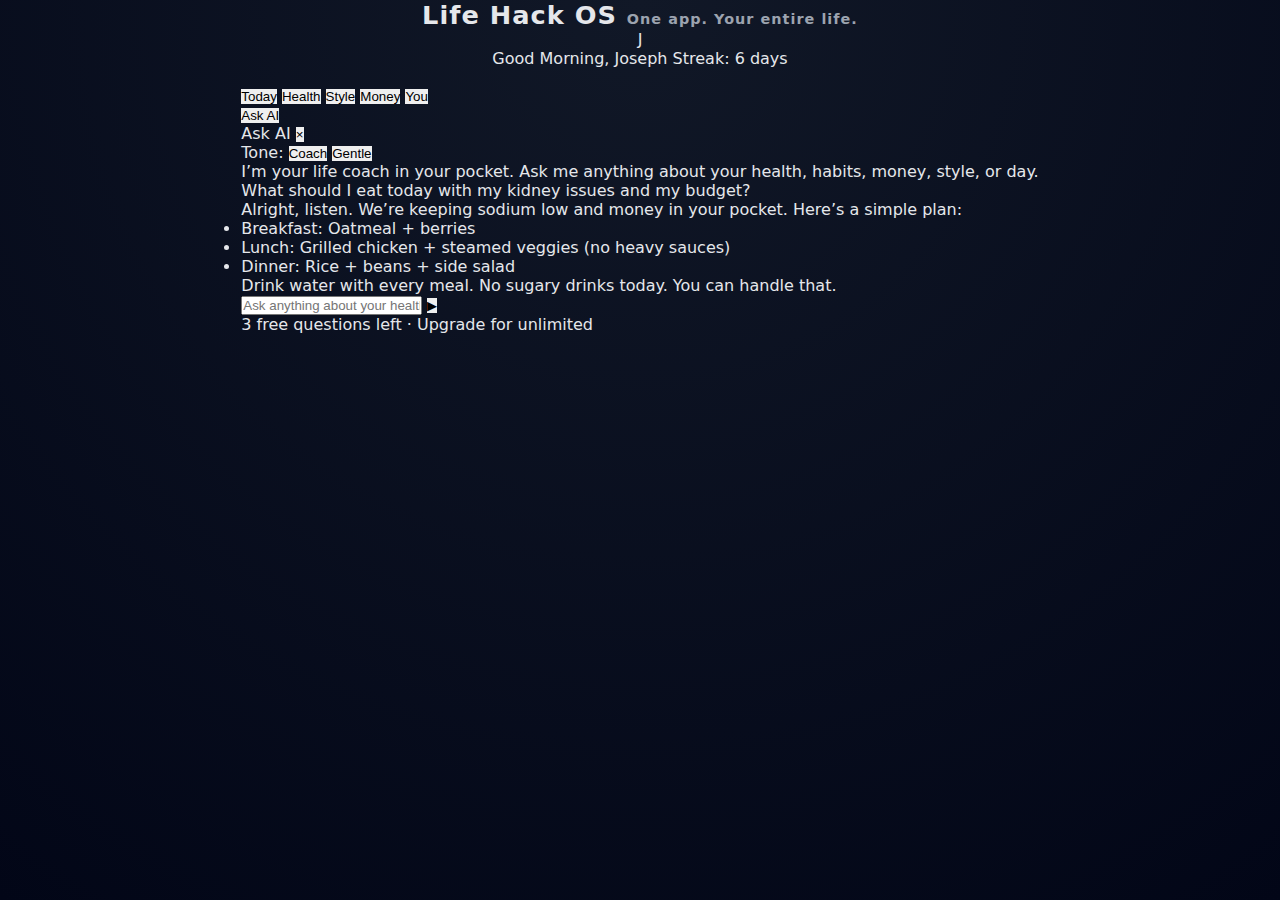
<file: index.html>
<!DOCTYPE html>
<html lang="en">
<head>
  <meta charset="UTF-8" />
  <title>Life Hack OS | Your Life, Upgraded</title>
  <meta name="viewport" content="width=device-width, initial-scale=1" />
  <link rel="stylesheet" href="style.css" />
</head>
<body>
  <!-- ======================= APP WRAPPER ======================= -->
  <div class="app">

    <!-- ========= HEADER ========= -->
    <header class="app-header">
      <div class="app-title">
        <span class="app-name">Life Hack OS</span>
        <span class="app-subtitle">One app. Your entire life.</span>
      </div>
      <div class="app-user">
        <div class="avatar-circle">J</div>
        <div class="user-text">
          <span class="greeting">Good Morning, Joseph</span>
          <span class="streak">Streak: 6 days</span>
        </div>
      </div>
    </header>

    <!-- ========= MAIN CONTENT (SCREENS) ========= -->
    <!-- ===== WATER LOG SCREEN ===== -->
<section class="screen" data-screen="waterLog">
  <h1 class="screen-title">Log Water</h1>

  <article class="card hydration-card">
    <h2>Add Water Intake</h2>
    <div class="water-bottle">
      <div class="water-fill" id="waterLogFill"></div>
    </div>
    <p id="waterLogText">Today: 0 glasses</p>

    <div class="hydration-actions">
      <button class="btn-primary" id="waterLogAddGlass">+ 1 Glass</button>
      <button class="btn-secondary" id="waterLogAddCustom">+ Custom Amount</button>
    </div>
  </article>
</section>

<!-- ===== ADD EXPENSE SCREEN ===== -->
<section class="screen" data-screen="addExpense">
  <h1 class="screen-title">Add Expense</h1>

  <article class="card">
    <h2>New Expense</h2>

    <label class="input-label">Description</label>
    <input type="text" class="input-box" id="expenseDesc" placeholder="e.g. Gas, Groceries, Eating out" />

    <label class="input-label">Amount</label>
    <input type="number" class="input-box" id="expenseAmount" placeholder="e.g. 27.50" />

    <label class="input-label">Category</label>
    <select class="input-box" id="expenseCategory">
      <option>Groceries</option>
      <option>Eating out</option>
      <option>Gas</option>
      <option>Bills</option>
      <option>Other</option>
    </select>

    <button class="btn-primary full-width" id="saveExpense">Save Expense</button>
  </article>
</section>

<!-- ===== WEEKLY WEATHER SCREEN ===== -->
<section class="screen" data-screen="weatherWeek">
  <h1 class="screen-title">Weekly Weather</h1>

  <article class="card">
    <h2>Extended Forecast</h2>

    <ul class="list" id="weatherList">
      <!-- JS will insert the daily forecast -->
    </ul>
  </article>
</section>

    <main class="app-main">

      <!-- ===== TODAY SCREEN ===== -->
      <section class="screen screen-active" data-screen="today">
        <!-- Daily Status Cards -->
        <div class="card-row">
          <article class="card">
            <h2>Health · <span class="score">82</span> / 100</h2>
            <p class="card-sub">Solid day. Let’s push a little harder.</p>
            <div class="meter-group">
              <div class="meter">
                <span class="meter-label">Steps</span>
                <div class="meter-bar">
                  <div class="meter-fill" style="width: 70%"></div>
                </div>
                <span class="meter-value">8,420 / 10,000</span>
              </div>
              <div class="meter">
                <span class="meter-label">Water</span>
                <div class="meter-bar">
                  <div class="meter-fill meter-fill-secondary" style="width: 60%"></div>
                </div>
                <span class="meter-value" id="todayWaterText">5 / 8 glasses</span>
              </div>
              <div class="meter">
                <span class="meter-label">Sleep</span>
                <div class="meter-bar">
                  <div class="meter-fill meter-fill-soft" style="width: 80%"></div>
                </div>
                <span class="meter-value">6.5 / 8 hrs</span>
              </div>
            </div>
          </article>

          <article class="card">
            <h2>Energy & Safety</h2>
            <p class="card-sub">You’re currently <strong>outside</strong>.</p>
            <div class="pill-row">
              <span class="pill">UV 7 · High</span>
              <span class="pill">88°F</span>
              <span class="pill pill-warn">Hydrate now</span>
            </div>
            <p class="card-note">
              You’ve been in strong sun for 22 minutes. Cool down inside for 10–15 minutes.
            </p>
          </article>

          <article class="card">
            <h2>Spending · This Week</h2>
            <p class="card-sub">You’re $34 over last week’s pace.</p>
            <div class="money-row">
              <div>
                <span class="money-label">Total spent</span>
                <span class="money-value">$312</span>
              </div>
             
            </div>
          </article>
        </div>

        <!-- Quick Actions -->
       <div class="quick-actions quick-actions-today">
  <button class="chip" id="btnGoWaterLog">+ Log water</button>
  <button class="chip">+ Log meal</button>
  <button class="chip">Scan outfit</button>
  <button class="chip" id="btnGoAddExpense">Add expense</button>
  <button class="chip" id="btnGoWeatherWeek">Check weather</button>
</div>


        <!-- Coach Message -->
        <article class="card card-coach">
          <h2>Coach Message</h2>
          <p class="coach-quote" id="coachQuote">
            This time next year they won’t recognize you.  
            Drink water, move your body, and respect your money.
          </p>
          <button class="btn-primary full-width" id="btnPepTalk">Get today’s pep talk</button>
        </article>

        <!-- Today’s Plan -->
        <article class="card">
          <h2>Today’s Plan</h2>
          <div class="timeline">
            <div class="timeline-item">
              <span class="timeline-time">Morning</span>
              <span class="timeline-text">10-min walk · Light stretch</span>
            </div>
            <div class="timeline-item">
              <span class="timeline-time">Lunch</span>
              <span class="timeline-text">Low-sodium meal · No soda</span>
            </div>
            <div class="timeline-item">
              <span class="timeline-time">Afternoon</span>
              <span class="timeline-text">2 glasses of water</span>
            </div>
            <div class="timeline-item">
              <span class="timeline-time">Evening</span>
              <span class="timeline-text">No sugar after 8pm</span>
            </div>
          </div>
        </article>
      </section>

      <!-- ===== HEALTH SCREEN ===== -->
      <section class="screen" data-screen="health">
        <h1 class="screen-title">Health</h1>

        <!-- Tabs -->
        <div class="tabs">
          <button class="tab tab-active" data-tab="activity">Activity</button>
          <button class="tab" data-tab="food">Food & Sugar</button>
          <button class="tab" data-tab="hydration">Hydration</button>
          <button class="tab" data-tab="conditions">Conditions</button>
        </div>
<button class="btn-secondary small" id="btnSpendingDetails">View details</button>

        <!-- Tab Content: Activity -->
        <div class="tab-content tab-content-active" data-tab-content="activity">
          <article class="card">
            <h2>Movement Rings</h2>
            <div class="rings">
              <div class="ring">
                <div class="ring-circle ring-walk"></div>
                <span class="ring-label">Walk</span>
                <span class="ring-value">4,200 steps</span>
              </div>
              <div class="ring">
                <div class="ring-circle ring-jog"></div>
                <span class="ring-label">Jog</span>
                <span class="ring-value">1,100 steps</span>
              </div>
              <div class="ring">
                <div class="ring-circle ring-run"></div>
                <span class="ring-label">Run</span>
                <span class="ring-value">900 steps</span>
              </div>
            </div>
          </article>

          <article class="card">
            <h2>Movement Summary</h2>
            <div class="summary-row">
              <div class="summary-block">
                <span class="summary-label">Total steps</span>
                <span class="summary-value">6,200</span>
              </div>
              <div class="summary-block">
                <span class="summary-label">Calories burned</span>
                <span class="summary-value">425</span>
              </div>
              <div class="summary-block">
                <span class="summary-label">Time active</span>
                <span class="summary-value">52 min</span>
              </div>
            </div>
          </article>

          <article class="card card-coach">
            <h2>Coach Note</h2>
            <p class="coach-quote">
              Nice mix of walking and jogging. Give me one more 5-minute push tonight.
            </p>
          </article>
        </div>

        <!-- Tab Content: Food & Sugar -->
        <div class="tab-content" data-tab-content="food">
          <article class="card">
            <h2>Today’s Intake</h2>
            <div class="meter">
              <span class="meter-label">Sugar</span>
              <div class="meter-bar">
                <div class="meter-fill meter-fill-warn" style="width: 76%"></div>
              </div>
              <span class="meter-value">38g / 50g</span>
            </div>
            <div class="meter">
              <span class="meter-label">Carbs</span>
              <div class="meter-bar">
                <div class="meter-fill" style="width: 72%"></div>
              </div>
              <span class="meter-value">145g / 200g</span>
            </div>
          </article>

          <article class="card">
            <h2>Meals</h2>
            <ul class="list">
              <li>
                <span class="list-title">Breakfast · 7:42 AM</span>
                <span class="list-sub">Oatmeal, banana</span>
              </li>
              <li>
                <span class="list-title">Lunch · 12:11 PM</span>
                <span class="list-sub">Grilled chicken, rice</span>
              </li>
              <li>
                <span class="list-title warn">Snack · 3:02 PM</span>
                <span class="list-sub warn">Soda (32g sugar)</span>
              </li>
            </ul>
          </article>

          <article class="card card-coach">
            <h2>AI Suggestion</h2>
            <p class="coach-quote">
              Swap soda for flavored water or tea this afternoon.  
              Keeps sugar low but still gives you something to sip.
            </p>
            <button class="btn-secondary full-width">Ask AI for food swap</button>
          </article>
        </div>

        <!-- Tab Content: Hydration -->
        <div class="tab-content" data-tab-content="hydration">
          <article class="card hydration-card">
            <h2>Hydration</h2>
            <div class="water-bottle">
              <div class="water-fill" id="hydrationFill" style="height: 62%"></div>
            </div>
            <p class="hydration-text" id="hydrationText">5 / 8 glasses</p>
            <p class="hydration-note" id="hydrationNote">
              You’re 3 glasses short of your goal. Take one now.
            </p>
            <div class="hydration-actions">
              <button class="btn-primary" id="btnLogGlass">Log 1 glass</button>
              <button class="btn-secondary" id="btnLogCustom">Log custom</button>
            </div>
          </article>
        </div>

        <!-- Tab Content: Conditions -->
        <div class="tab-content" data-tab-content="conditions">
          <article class="card">
            <h2>Conditions</h2>
            <div class="pill-row">
              <span class="pill pill-on">Kidney Support: ON</span>
              <span class="pill pill-on">Weight Loss: ON</span>
              <span class="pill">Diabetes: OFF</span>
            </div>
          </article>

          <article class="card">
            <h2>Today’s Red Flags</h2>
            <ul class="list">
              <li>
                <span class="list-title warn">High-sodium meal logged</span>
                <span class="list-sub">Watch canned and processed foods.</span>
              </li>
              <li>
                <span class="list-title">Water on track</span>
                <span class="list-sub">Great job staying hydrated.</span>
              </li>
            </ul>
          </article>

          <article class="card card-coach">
            <h2>AI Tips</h2>
            <p class="coach-quote">
              Try a baked, lightly seasoned protein next meal.  
              Avoid canned soups and salty deli meats today.
            </p>
            <button class="btn-secondary full-width">View recommended foods</button>
          </article>
        </div>
      </section>

      <!-- ===== STYLE SCREEN ===== -->
      <section class="screen" data-screen="style">
        <h1 class="screen-title">Style</h1>

        <article class="card">
          <h2>Today’s Weather</h2>
          <p class="card-sub">62°F · Partly cloudy · UV 5</p>
          <div class="pill-row">
            <span class="pill">Light jacket</span>
            <span class="pill">Dry</span>
            <span class="pill">Mild breeze</span>
          </div>
        </article>

        <article class="card">
          <h2>Today’s Fit</h2>
          <p class="card-sub">Smart casual · Weather-ready</p>
          <ul class="list">
            <li>
              <span class="list-title">Navy jacket</span>
              <span class="list-sub">Clean, sharp outer layer</span>
            </li>
            <li>
              <span class="list-title">Sky blue pinstripe shirt</span>
              <span class="list-sub">Contrast with jacket, brightens face</span>
            </li>
            <li>
              <span class="list-title">Dark jeans</span>
              <span class="list-sub">Balanced and timeless</span>
            </li>
            <li>
              <span class="list-title">White sneakers</span>
              <span class="list-sub">Keeps the look modern</span>
            </li>
          </ul>
          <button class="btn-secondary full-width">See alternatives</button>
        </article>

        <article class="card">
          <h2>Dress For…</h2>
          <div class="quick-actions">
            <button class="chip chip-active">Work</button>
            <button class="chip">Gym</button>
            <button class="chip">Casual</button>
            <button class="chip">Date</button>
            <button class="chip">Event</button>
          </div>
        </article>

        <article class="card">
          <h2>Your Closet</h2>
          <div class="summary-row">
            <div class="summary-block">
              <span class="summary-label">Tops</span>
              <span class="summary-value">24</span>
            </div>
            <div class="summary-block">
              <span class="summary-label">Bottoms</span>
              <span class="summary-value">15</span>
            </div>
            <div class="summary-block">
              <span class="summary-label">Shoes</span>
              <span class="summary-value">7</span>
            </div>
            <div class="summary-block">
              <span class="summary-label">Jackets</span>
              <span class="summary-value">5</span>
            </div>
          </div>
          <button class="btn-primary full-width">Scan new item</button>
        </article>
      </section>

      <!-- ===== MONEY SCREEN ===== -->
      <section class="screen" data-screen="money">
        <h1 class="screen-title">Money</h1>

        <article class="card">
          <h2>This Week</h2>
          <p class="card-sub">Control your week. Don’t guess.</p>
          <div class="money-summary">
            <div>
              <span class="money-label">Spent</span>
              <span class="money-value" id="moneySpent">$312</span>
            </div>
            <div>
              <span class="money-label">vs last week</span>
              <span class="money-diff money-diff-bad" id="moneyDiff">+ $34</span>
            </div>
          </div>
        </article>

        <article class="card">
          <h2>By Category</h2>
          <ul class="list">
            <li>
              <span class="list-title">Groceries</span>
              <span class="list-sub">$112</span>
            </li>
            <li>
              <span class="list-title">Eating out</span>
              <span class="list-sub">$86</span>
            </li>
            <li>
              <span class="list-title">Gas / transport</span>
              <span class="list-sub">$54</span>
            </li>
            <li>
              <span class="list-title">Subscriptions</span>
              <span class="list-sub">$40</span>
            </li>
            <li>
              <span class="list-title">Other</span>
              <span class="list-sub">$20</span>
            </li>
          </ul>
        </article>

        <article class="card card-coach">
          <h2>Alert</h2>
          <p class="coach-quote">
            You’re on track to overspend on eating out.  
            Make tonight a stay-at-home meal and save ~$20.
          </p>
          <div class="hydration-actions">
            <button class="btn-primary">Plan cheap meal</button>
            <button class="btn-secondary">Ignore</button>
          </div>
        </article>

        <article class="card">
          <h2>Quick Add</h2>
          <div class="quick-actions quick-actions-money">
            <button class="chip" data-amount="20">+ Grocery</button>
            <button class="chip" data-amount="40">+ Gas</button>
            <button class="chip" data-amount="60">+ Bill</button>
            <button class="chip" data-amount="15">+ Other</button>
          </div>
        </article>
      </section>

      <!-- ===== YOU SCREEN ===== -->
      <section class="screen" data-screen="you">
        <h1 class="screen-title">You</h1>

        <article class="card profile-card">
          <div class="avatar-circle avatar-large">J</div>
          <div class="profile-text">
            <span class="profile-name">Joseph Stayton</span>
            <span class="profile-tagline">One app. Whole life upgrade.</span>
            <span class="streak">Streak: 6 days</span>
          </div>
        </article>

        <article class="card">
          <h2>Goals</h2>
          <ul class="list">
            <li>
              <span class="list-title">10,000 steps / day</span>
              <span class="list-sub">Health goal</span>
            </li>
            <li>
              <span class="list-title">Spend &lt; $250 / week</span>
              <span class="list-sub">Money goal</span>
            </li>
            <li>
              <span class="list-title">8 glasses water / day</span>
              <span class="list-sub">Hydration goal</span>
            </li>
          </ul>
        </article>

        <article class="card">
          <h2>Health Modes</h2>
          <div class="pill-row">
            <span class="pill pill-on">Kidney Support: ON</span>
            <span class="pill pill-on">Weight Loss: ON</span>
            <span class="pill">Diabetes: OFF</span>
          </div>
        </article>

        <article class="card">
          <h2>Settings</h2>
          <ul class="list">
            <li>
              <span class="list-title">Notifications</span>
              <span class="list-sub">Standard</span>
            </li>
            <li>
              <span class="list-title">Theme</span>
              <span class="list-sub">Dark</span>
            </li>
            <li>
              <span class="list-title">Data connections</span>
              <span class="list-sub">Apple Health, bank links</span>
            </li>
            <li>
              <span class="list-title">Privacy & exports</span>
              <span class="list-sub">Download your data</span>
            </li>
          </ul>
        </article>
      </section>

    </main>

    <!-- ========= BOTTOM NAV ========= -->
    <nav class="bottom-nav">
      <button class="nav-item nav-item-active" data-screen-target="today">
        <span class="nav-label">Today</span>
      </button>
      <button class="nav-item" data-screen-target="health">
        <span class="nav-label">Health</span>
      </button>
      <button class="nav-item" data-screen-target="style">
        <span class="nav-label">Style</span>
      </button>
      <button class="nav-item" data-screen-target="money">
        <span class="nav-label">Money</span>
      </button>
      <button class="nav-item" data-screen-target="you">
        <span class="nav-label">You</span>
      </button>
    </nav>

    <!-- ========= ASK AI FLOATING BUTTON ========= -->
    <button class="ask-ai-btn" id="askAiBtn">
      Ask AI
    </button>

    <!-- ========= ASK AI PANEL ========= -->
    <section class="ask-ai-panel" id="askAiPanel">
      <div class="ask-ai-header">
        <span class="ask-ai-title">Ask AI</span>
        <button class="ask-ai-close" id="askAiClose">×</button>
      </div>

      <div class="ask-ai-tone">
        <span>Tone:</span>
        <button class="tone-btn tone-active" data-tone="coach">Coach</button>
        <button class="tone-btn" data-tone="gentle">Gentle</button>
      </div>

      <div class="ask-ai-messages" id="askAiMessages">
        <div class="msg msg-ai">
          <p>
            I’m your life coach in your pocket.  
            Ask me anything about your health, habits, money, style, or day.
          </p>
        </div>
        <div class="msg msg-user">
          <p>What should I eat today with my kidney issues and my budget?</p>
        </div>
        <div class="msg msg-ai">
          <p>
            Alright, listen. We’re keeping sodium low and money in your pocket.
            Here’s a simple plan:
          </p>
          <ul>
            <li>Breakfast: Oatmeal + berries</li>
            <li>Lunch: Grilled chicken + steamed veggies (no heavy sauces)</li>
            <li>Dinner: Rice + beans + side salad</li>
          </ul>
          <p>Drink water with every meal. No sugary drinks today. You can handle that.</p>
        </div>
      </div>

      <div class="ask-ai-input-row">
        <input
          type="text"
          class="ask-ai-input"
          id="askAiInput"
          placeholder="Ask anything about your health, habits, money, style..."
        />
        <button class="ask-ai-send" id="askAiSend">▶</button>
      </div>
      <p class="ask-ai-footer" id="askAiFooter">3 free questions left · Upgrade for unlimited</p>
    </section>

  </div>

  <!-- ========= EXTERNAL SCRIPT ========= -->
  <script src="script.js"></script>
</body>
</html>
</file>
<file: style.css>
/* ====== RESET ====== */
* {
  box-sizing: border-box;
  margin: 0;
  padding: 0;
}

body {
  font-family: system-ui, -apple-system, BlinkMacSystemFont, "Segoe UI", sans-serif;
  background: radial-gradient(circle at top, #111827, #020617);
  color: #e5e7eb;
  min-height: 100vh;
  display: flex;
  justify-content: center;
  align-items: stretch;
}

/* ====== APP SHELL ====== */
.app-shell {
  width: 100%;
  max-width: 480px;
  margin: 16px;
  padding: 20px 18px 28px;
  border-radius: 24px;
  background: rgba(15, 23, 42, 0.95);
  box-shadow: 0 18px 40px rgba(0, 0, 0, 0.5);
  display: flex;
  flex-direction: column;
}

.app-header {
  text-align: center;
  margin-bottom: 18px;
}

.app-title {
  font-size: 1.6rem;
  font-weight: 700;
  letter-spacing: 0.04em;
}

.app-subtitle {
  font-size: 0.9rem;
  color: #9ca3af;
}

/* ====== SCREENS ====== */
.app-main {
  flex: 1;
  display: flex;
}

.screen {
  display: none;
  flex-direction: column;
  gap: 16px;
  width: 100%;
}

.screen.active {
  display: flex;
}

.screen-header {
  margin-bottom: 6px;
}

.screen-header h2 {
  font-size: 1.3rem;
  margin-bottom: 4px;
}

.screen-tagline {
  font-size: 0.9rem;
  color: #9ca3af;
}

/* ====== BUTTONS / PILLS ====== */
button {
  border: none;
  outline: none;
  cursor: pointer;
}

.pill {
  width: 100%;
  border-radius: 999px;
  padding: 12px 18px;
  margin-bottom: 10px;
  text-align: left;
  font-size: 0.98rem;
  font-weight: 500;
  background: linear-gradient(90deg, #1f2937, #0f172a);
  color: #e5e7eb;
  border: 1px solid rgba(148, 163, 184, 0.3);
  display: flex;
  flex-direction: column;
  gap: 2px;
  transition: transform 0.12s ease, box-shadow 0.12s ease,
              background 0.12s ease, border-color 0.12s ease;
}

.pill:hover {
  transform: translateY(-1px);
  box-shadow: 0 10px 24px rgba(15, 23, 42, 0.7);
  border-color: rgba(129, 140, 248, 0.7);
}

.pill:active {
  transform: translateY(0);
  box-shadow: 0 4px 12px rgba(15, 23, 42, 0.8);
}

.pill-title {
  font-size: 1.05rem;
  padding: 14px 20px;
  margin-bottom: 14px;
  background: linear-gradient(90deg, #4f46e5, #06b6d4);
  border: none;
  color: #f9fafb;
  box-shadow: 0 16px 32px rgba(79, 70, 229, 0.5);
}

.pill-title .pill-main-text {
  font-weight: 700;
}

.pill-title .pill-sub-text {
  font-size: 0.85rem;
  opacity: 0.9;
}

.pill-small-text {
  font-size: 0.78rem;
  color: #9ca3af;
  font-weight: 400;
}

.pill-accent {
  background: linear-gradient(90deg, #22c55e, #16a34a);
  border: none;
  color: #022c22;
}

.pill-mental {
  background: linear-gradient(90deg, #ec4899, #8b5cf6);
  border: none;
  color: #fdf2f8;
}

.pill-submit {
  margin-top: 4px;
  background: linear-gradient(90deg, #2563eb, #4f46e5);
  color: #eff6ff;
}

.pill-column {
  display: flex;
  flex-direction: column;
}

/* ====== ENERGY & SAFETY CARD ====== */
.energy-card {
  margin-top: 6px;
  border-radius: 22px;
  padding: 16px 16px 14px;
  background: radial-gradient(circle at top left, #22c55e22, #0b1120);
  border: 1px solid rgba(74, 222, 128, 0.35);
  cursor: pointer;
  display: flex;
  flex-direction: column;
  gap: 6px;
  transition: transform 0.12s ease, box-shadow 0.12s ease, border-color 0.12s ease;
}

.energy-card:hover {
  transform: translateY(-1px);
  box-shadow: 0 10px 28px rgba(22, 163, 74, 0.45);
  border-color: rgba(34, 197, 94, 0.9);
}

.energy-card-header {
  display: flex;
  justify-content: space-between;
  align-items: baseline;
}

.energy-card-header h2 {
  font-size: 1.05rem;
}

.energy-card-text {
  font-size: 0.9rem;
  color: #d1d5db;
}

.chip {
  font-size: 0.7rem;
  padding: 3px 8px;
  border-radius: 999px;
  background: rgba(22, 163, 74, 0.15);
  color: #bbf7d0;
  border: 1px solid rgba(34, 197, 94, 0.5);
}

/* ====== BACK BUTTON ====== */
.back-btn {
  border-radius: 999px;
  padding: 6px 12px;
  margin-bottom: 10px;
  font-size: 0.85rem;
  background: #020617;
  color: #e5e7eb;
  border: 1px solid rgba(148, 163, 184, 0.4);
}

/* ====== INFO PANELS ====== */
.info-panel,
.cta-panel,
.mental-result,
.safety-note {
  margin-top: 4px;
  padding: 12px 14px;
  border-radius: 16px;
  background: #020617;
  border: 1px solid rgba(55, 65, 81, 0.9);
  font-size: 0.9rem;
}

.info-panel h3,
.safety-note h3 {
  margin-bottom: 6px;
  font-size: 0.98rem;
}

.cta-text {
  margin-bottom: 6px;
}

.safety-note ul {
  margin-top: 6px;
  padding-left: 18px;
}

.safety-note li {
  margin-bottom: 3px;
}

/* ====== MENTAL FORM ====== */
.mental-form {
  display: flex;
  flex-direction: column;
  gap: 10px;
}

.form-intro {
  font-size: 0.9rem;
  color: #d1d5db;
}

.question {
  padding: 8px 10px;
  border-radius: 14px;
  background: #020617;
  border: 1px solid rgba(55, 65, 81, 0.9);
}

.question label {
  display: block;
  font-size: 0.9rem;
  margin-bottom: 4px;
}

.options {
  display: flex;
  flex-direction: column;
  gap: 4px;
  font-size: 0.85rem;
}

.options input {
  margin-right: 6px;
}

.mental-result strong {
  display: block;
  margin-bottom: 4px;
}

/* ====== RESPONSIVE ====== */
@media (max-width: 380px) {
  .app-shell {
    margin: 8px;
    padding: 16px 14px 22px;
  }

  .app-title {
    font-size: 1.4rem;
  }

  .pill,
  .energy-card {
    padding: 10px 14px;
  }
}
</file>
